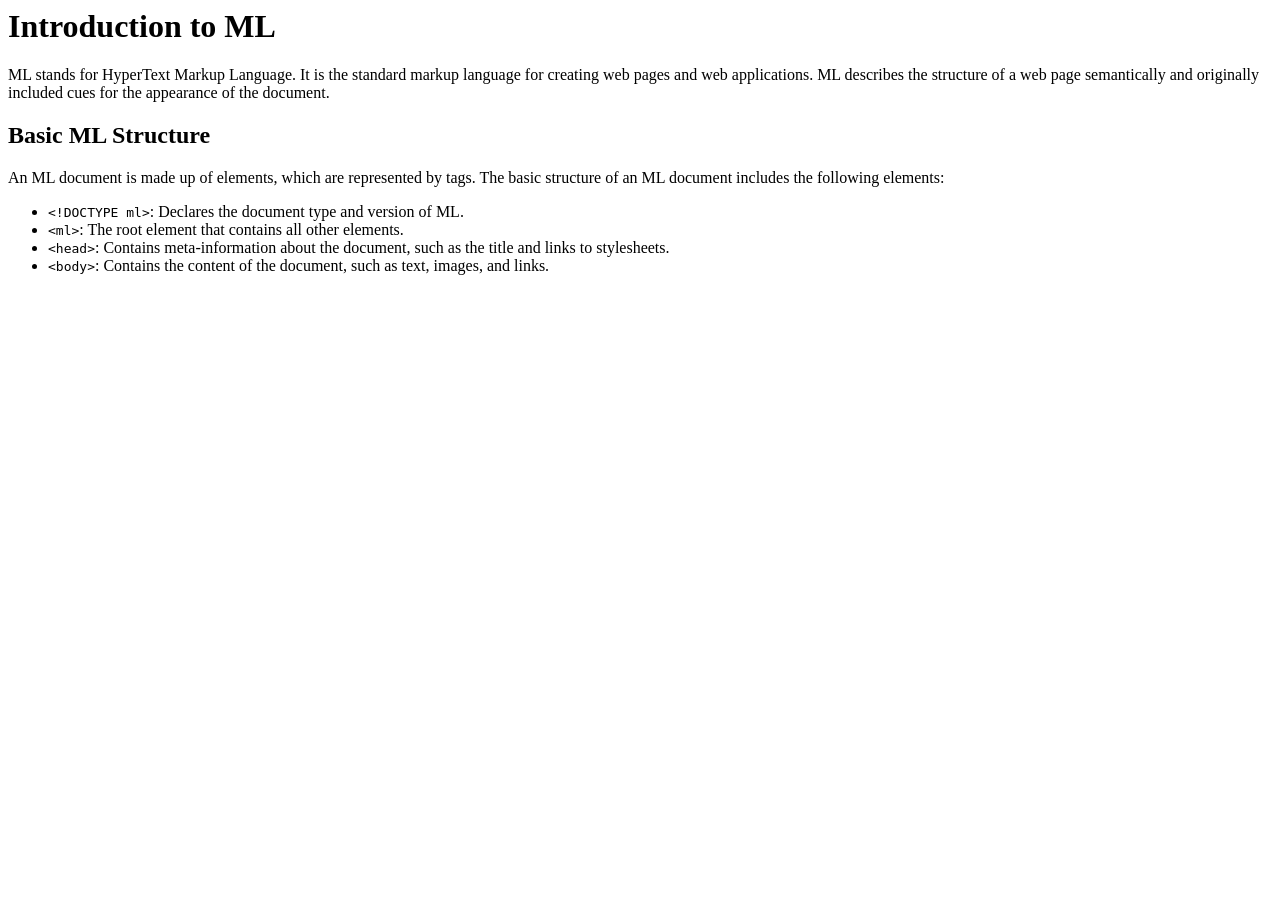
<file: css-intro/index.html>
<!DOCTYPE ml>
<ml lang="en">

<head>
    <meta charset="UTF-8">
    <meta name="viewport" content="width=device-width, initial-scale=1.0">
    <title>Document</title>
</head>

<body>
    <h1>Introduction to ML</h1>
    <p>ML stands for HyperText Markup Language. It is the standard markup language for creating web pages and
        web applications. ML describes the structure of a web page semantically and originally included cues
        for the appearance of the document.</p>
    <h2>Basic ML Structure</h2>
    <p>An ML document is made up of elements, which are represented by tags. The basic structure of an ML
        document includes the following elements:</p>
    <ul>
        <li><code>&lt;!DOCTYPE ml&gt;</code>: Declares the document type and version of ML.</li>
        <li><code>&lt;ml&gt;</code>: The root element that contains all other elements.</li>
        <li><code>&lt;head&gt;</code>: Contains meta-information about the document, such as the title and links to
            stylesheets.</li>
        <li><code>&lt;body&gt;</code>: Contains the content of the document, such as text, images, and links.</li>
    </ul>
</body>

</ml>
</file>
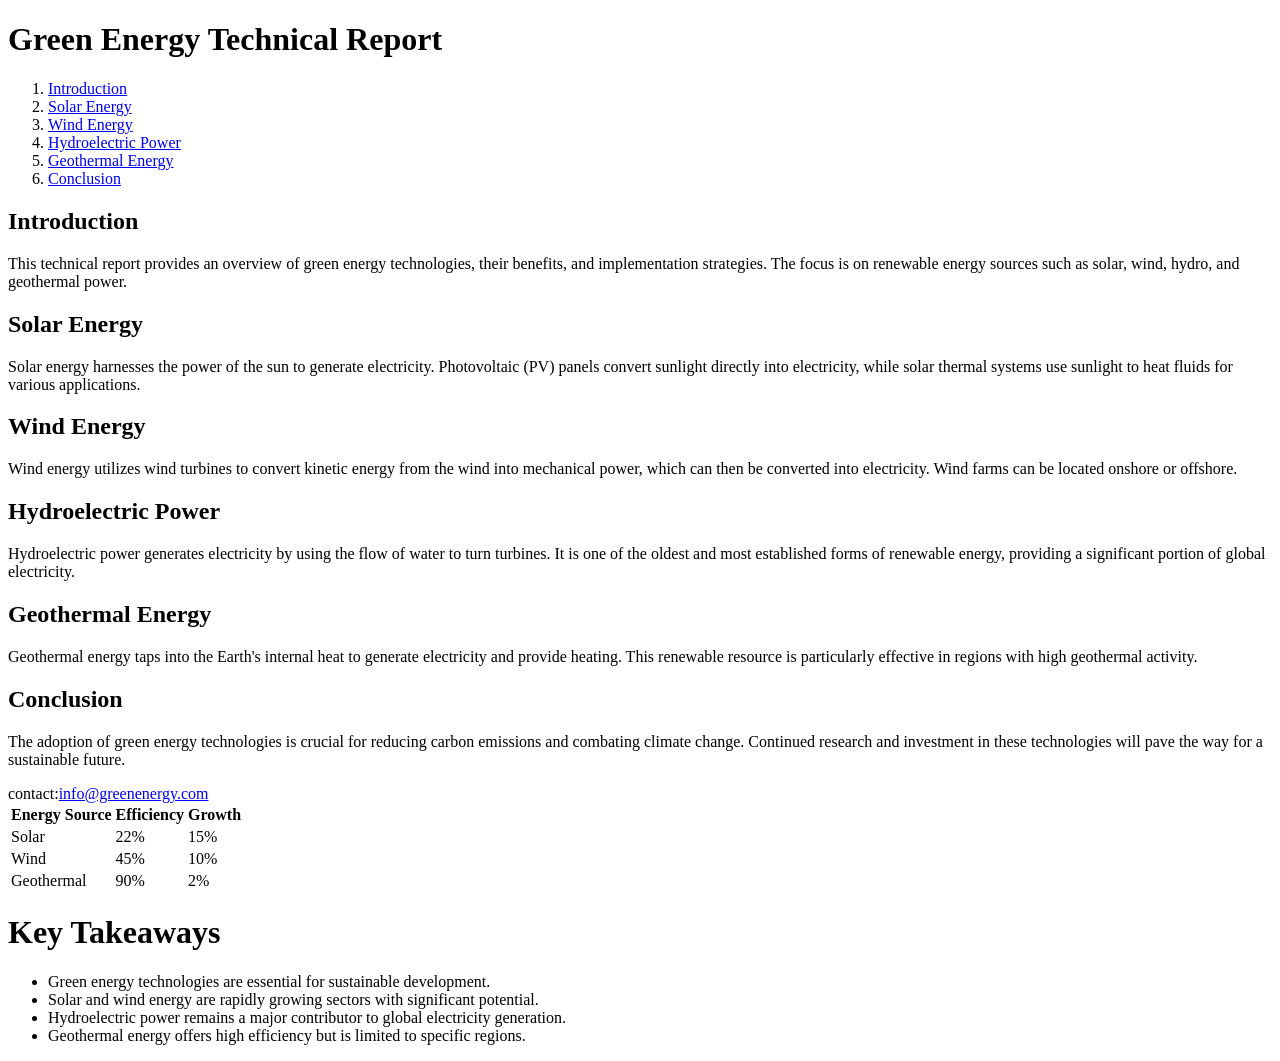
<file: semantic/global-project.html>
<!DOCTYPE html>
<html lang="en">
<head>
    <meta charset="UTF-8">
    <meta name="viewport" content="width=device-width, initial-scale=1.0">
    <title>Green Energy Technical Report</title>
</head>
<body>

    <header>
        <h1>Green Energy Technical Report</h1>
        <nav>
            <ol>
                <li><a href="#introduction">Introduction</a></li>
                <li><a href="#solar-energy">Solar Energy</a></li>
                <li><a href="#wind-energy">Wind Energy</a></li>
                <li><a href="#hydroelectric-power">Hydroelectric Power</a></li>
                <li><a href="#geothermal-energy">Geothermal Energy</a></li>
                <li><a href="#conclusion">Conclusion</a></li>
            </ol>
        </nav>
    </header>

    <main>
        <section>
            <h2>Introduction</h2>
            <p>This technical report provides an overview of green energy technologies, their benefits, and implementation strategies. The focus is on renewable energy sources such as solar, wind, hydro, and geothermal power.</p>
        </section>

        <section>
            <h2>Solar Energy</h2>
            <p>Solar energy harnesses the power of the sun to generate electricity. Photovoltaic (PV) panels convert sunlight directly into electricity, while solar thermal systems use sunlight to heat fluids for various applications.</p>
        </section>

        <section>
            <h2>Wind Energy</h2>
            <p>Wind energy utilizes wind turbines to convert kinetic energy from the wind into mechanical power, which can then be converted into electricity. Wind farms can be located onshore or offshore.</p>
        </section>

        <section>
            <h2>Hydroelectric Power</h2>
            <p>Hydroelectric power generates electricity by using the flow of water to turn turbines. It is one of the oldest and most established forms of renewable energy, providing a significant portion of global electricity.</p>
        </section>

        <section>
            <h2>Geothermal Energy</h2>
            <p>Geothermal energy taps into the Earth's internal heat to generate electricity and provide heating. This renewable resource is particularly effective in regions with high geothermal activity.</p>
        </section>

        <section>
            <h2>Conclusion</h2>
            <p>The adoption of green energy technologies is crucial for reducing carbon emissions and combating climate change. Continued research and investment in these technologies will pave the way for a sustainable future.</p>
        </section>

        <footer>
            <div>contact:<a href="mailto:info@greenenergy.com">info@greenenergy.com</a></div>
        </footer>

        <table>
            <tr>
                <th>Energy Source</th>
                <th>Efficiency</th>
                <th>Growth</th>
            </tr>
            <tr>
                <td>Solar</td>
                <td>22%</td>
                <td>15%</td>
            </tr>
            <tr>
                <td>Wind</td>
                <td>45%</td>
                <td>10%</td>
            </tr>  
            <tr>
                <td>Geothermal</td>
                <td>90%</td>
                <td>2%</td>
            </tr> 
        </table>
         
        <head>
            <title>Key Takeaways</title>
            <h1>Key Takeaways</h1>
        </head>
        <body>
            <ul>
                <li>Green energy technologies are essential for sustainable development.</li>
                <li>Solar and wind energy are rapidly growing sectors with significant potential.</li>
                <li>Hydroelectric power remains a major contributor to global electricity generation.</li>
                <li>Geothermal energy offers high efficiency but is limited to specific regions.</li>
            </ul>
        </body>
    </main>
</body>
</html>
</file>
